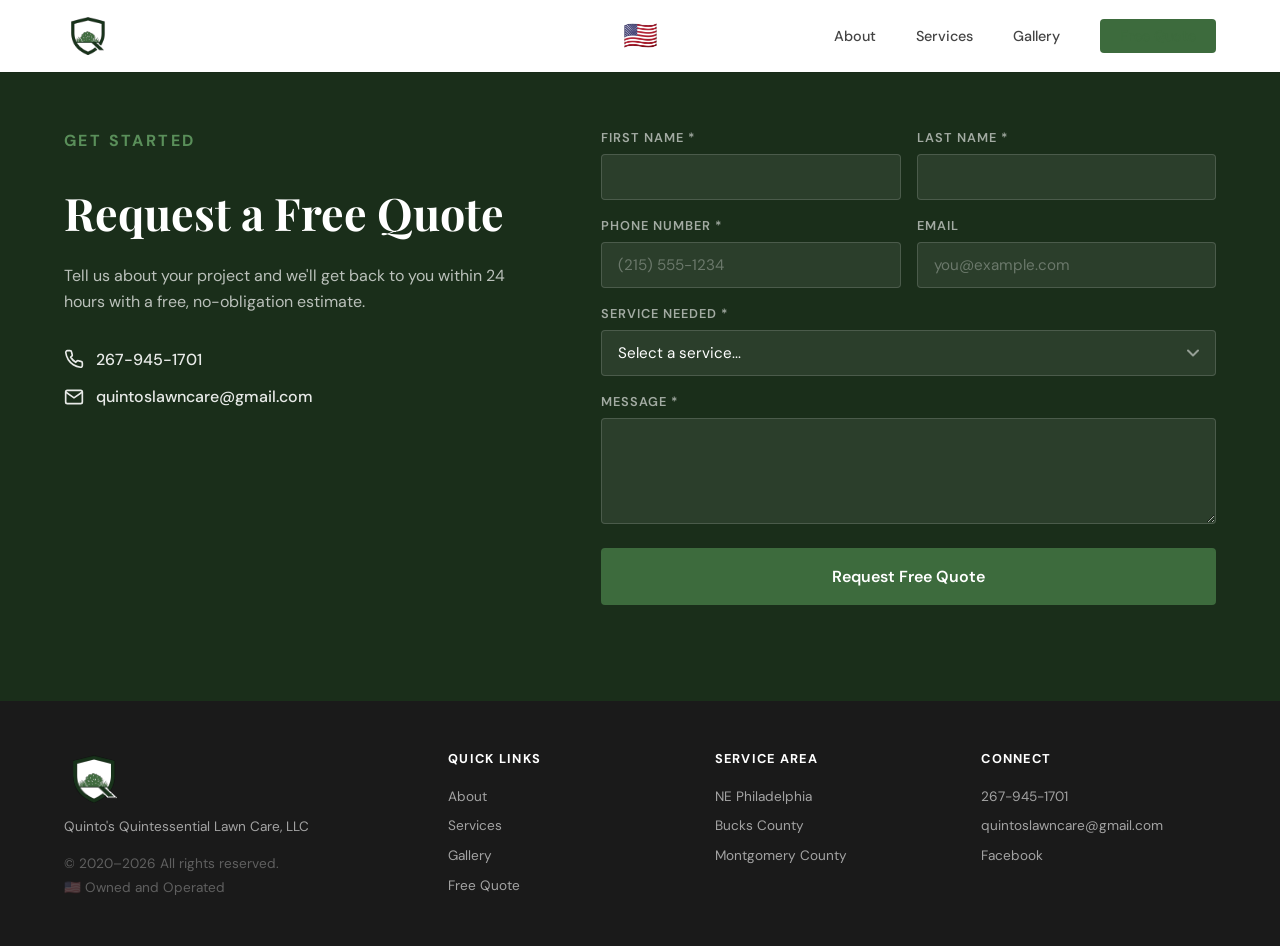
<file: quote.html>
<!DOCTYPE html>
<html lang="en">
<head>
  <meta charset="UTF-8">
  <meta name="viewport" content="width=device-width, initial-scale=1.0">
  <meta name="description" content="Request a free quote from Quinto's Quintessential Lawn Care — professional lawn care and landscaping in NE Philadelphia, Bucks County, and Montgomery County.">
  <title>Free Quote | Quinto's Quintessential Lawn Care</title>
  <link rel="icon" type="image/svg+xml" href="images/logo/QQLC-Logo-Transparent.svg">
  <link rel="apple-touch-icon" href="images/logo/QQLC-Logo-Text.png">
  <link rel="manifest" href="manifest.json">
  <meta property="og:title" content="Free Quote | Quinto's Quintessential Lawn Care">
  <meta property="og:description" content="Request a free quote for professional lawn care and landscaping in NE Philadelphia, Bucks County, and Montgomery County.">
  <meta property="og:image" content="images/logo/QQLC-Logo-Text.png">
  <meta property="og:type" content="website">
  <link rel="preconnect" href="https://fonts.googleapis.com">
  <link rel="preconnect" href="https://fonts.gstatic.com" crossorigin>
  <link href="https://fonts.googleapis.com/css2?family=DM+Sans:wght@400;500;700&family=Playfair+Display:wght@500;700&display=swap" rel="stylesheet">
  <link rel="stylesheet" href="css/style.css">
</head>
<body>

  <!-- Navigation -->
  <nav class="nav nav--scrolled" id="nav">
    <div class="nav__inner">
      <a href="index.html" class="nav__logo">
        <img src="images/logo/QQLC-Logo-Transparent.svg" alt="QQLC" class="nav__logo-img">
      </a>
      <span class="nav__flag" aria-hidden="true">🇺🇸</span>
      <button class="nav__toggle" id="nav-toggle" aria-label="Toggle menu">
        <span></span>
        <span></span>
        <span></span>
      </button>
      <ul class="nav__links" id="nav-links">
        <button class="nav__close" id="nav-close" aria-label="Close menu">&times;</button>
        <li><a href="index.html#about">About</a></li>
        <li><a href="index.html#services">Services</a></li>
        <li><a href="gallery.html">Gallery</a></li>
        <li><a href="quote.html" class="nav__cta nav__link--active">Free Quote</a></li>
      </ul>
    </div>
  </nav>

  <!-- Quote Section -->
  <section class="contact section" id="contact" style="padding-top: 8rem;">
    <div class="container contact__grid">
      <div class="contact__info">
        <p class="section__label">Get Started</p>
        <h1 class="section__title">Request a Free Quote</h1>
        <p>Tell us about your project and we'll get back to you within 24 hours with a free, no-obligation estimate.</p>
        <div class="contact__methods">
          <a href="tel:2679451701" class="contact__method">
            <svg width="20" height="20" viewBox="0 0 24 24" fill="none" stroke="currentColor" stroke-width="2"><path d="M22 16.92v3a2 2 0 0 1-2.18 2 19.79 19.79 0 0 1-8.63-3.07 19.5 19.5 0 0 1-6-6 19.79 19.79 0 0 1-3.07-8.67A2 2 0 0 1 4.11 2h3a2 2 0 0 1 2 1.72 12.84 12.84 0 0 0 .7 2.81 2 2 0 0 1-.45 2.11L8.09 9.91a16 16 0 0 0 6 6l1.27-1.27a2 2 0 0 1 2.11-.45 12.84 12.84 0 0 0 2.81.7A2 2 0 0 1 22 16.92z"/></svg>
            267-945-1701
          </a>
          <a href="mailto:quintoslawncare@gmail.com" class="contact__method">
            <svg width="20" height="20" viewBox="0 0 24 24" fill="none" stroke="currentColor" stroke-width="2"><path d="M4 4h16c1.1 0 2 .9 2 2v12c0 1.1-.9 2-2 2H4c-1.1 0-2-.9-2-2V6c0-1.1.9-2 2-2z"/><polyline points="22,6 12,13 2,6"/></svg>
            quintoslawncare@gmail.com
          </a>
        </div>
      </div>
      <form class="contact__form" id="quote-form">
        <div class="form__row">
          <div class="form__group">
            <label for="first-name">First Name *</label>
            <input type="text" id="first-name" name="first_name" required>
          </div>
          <div class="form__group">
            <label for="last-name">Last Name *</label>
            <input type="text" id="last-name" name="last_name" required>
          </div>
        </div>
        <div class="form__row">
          <div class="form__group">
            <label for="phone">Phone Number *</label>
            <input type="tel" id="phone" name="contact_phone" required placeholder="(215) 555-1234">
          </div>
          <div class="form__group">
            <label for="email">Email</label>
            <input type="email" id="email" name="contact_email" placeholder="you@example.com">
          </div>
        </div>
        <div class="form__group">
          <label for="service">Service Needed *</label>
          <select id="service" name="service" required>
            <option value="">Select a service...</option>
            <option>Weekly Lawn Mowing</option>
            <option>Spring / Fall Cleanup</option>
            <option>Mulch Installation</option>
            <option>Lawn Fertilization</option>
            <option>Aeration &amp; Overseeding</option>
            <option>River Rock Installation</option>
            <option>Hedge Trimming</option>
            <option>Leaf Removal</option>
            <option>Sod Installation</option>
            <option>Other</option>
          </select>
        </div>
        <div class="form__group">
          <label for="message">Message *</label>
          <textarea id="message" name="message" rows="4" required></textarea>
        </div>
        <button type="submit" class="btn btn--primary btn--full">Request Free Quote</button>
      </form>
    </div>
  </section>

  <!-- Footer -->
  <footer class="footer">
    <div class="container footer__inner">
      <div class="footer__brand">
        <img src="images/logo/QQLC-Logo-Transparent.svg" alt="QQLC" class="footer__logo-img">
        <p>Quinto's Quintessential Lawn Care, LLC</p>
        <p class="footer__copy">&copy; 2020&ndash;2026 All rights reserved.</p>
        <p class="footer__flag">🇺🇸 Owned and Operated</p>
      </div>
      <div class="footer__links">
        <h4>Quick Links</h4>
        <a href="index.html#about">About</a>
        <a href="index.html#services">Services</a>
        <a href="gallery.html">Gallery</a>
        <a href="quote.html">Free Quote</a>
      </div>
      <div class="footer__links">
        <h4>Service Area</h4>
        <span>NE Philadelphia</span>
        <span>Bucks County</span>
        <span>Montgomery County</span>
      </div>
      <div class="footer__links">
        <h4>Connect</h4>
        <a href="tel:2679451701">267-945-1701</a>
        <a href="mailto:quintoslawncare@gmail.com">quintoslawncare@gmail.com</a>
        <a href="https://www.facebook.com/61576152695023/" target="_blank" rel="noopener">Facebook</a>
      </div>
    </div>
  </footer>

  <script>
    // ---- Mobile menu toggle ----
    const toggle = document.getElementById('nav-toggle');
    const links = document.getElementById('nav-links');
    const close = document.getElementById('nav-close');

    toggle.addEventListener('click', () => {
      links.classList.toggle('open');
    });

    close.addEventListener('click', () => {
      links.classList.remove('open');
    });

    links.querySelectorAll('a').forEach(link => {
      link.addEventListener('click', () => {
        links.classList.remove('open');
      });
    });

    // ---- Phone number formatting ----
    const phoneInput = document.getElementById('phone');
    phoneInput.addEventListener('input', (e) => {
      const digits = phoneInput.value.replace(/\D/g, '').substring(0, 10);
      if (e.inputType && e.inputType.startsWith('delete') && digits.length <= 3) {
        phoneInput.value = digits;
        return;
      }
      let formatted = '';
      if (digits.length > 0) formatted = '(' + digits.substring(0, 3);
      if (digits.length >= 3) formatted += ') ' + digits.substring(3, 6);
      if (digits.length >= 6) formatted += '-' + digits.substring(6);
      phoneInput.value = formatted;
    });

    // ---- Form submission → n8n webhook ----
    const form = document.getElementById('quote-form');
    const submitBtn = form.querySelector('button[type="submit"]');

    phoneInput.setAttribute('pattern', '\\(\\d{3}\\) \\d{3}-\\d{4}');
    phoneInput.setAttribute('title', 'Please enter a 10-digit phone number');

    form.addEventListener('submit', async (e) => {
      e.preventDefault();
      const prevError = form.querySelector('.form__error');
      if (prevError) prevError.remove();

      const phoneDigits = phoneInput.value.replace(/\D/g, '');
      if (phoneDigits.length !== 10) {
        phoneInput.setCustomValidity('Please enter a full 10-digit phone number.');
        phoneInput.reportValidity();
        return;
      }
      phoneInput.setCustomValidity('');
      submitBtn.disabled = true;
      submitBtn.textContent = 'Sending…';

      const data = Object.fromEntries(new FormData(form));

      try {
        const res = await fetch('https://n8n.mlabz.io/webhook/qqlc/quote', {
          method: 'POST',
          headers: { 'Content-Type': 'application/json' },
          body: JSON.stringify(data),
        });

        const result = await res.json();
        if (res.ok && result.status === 'good') {
          form.innerHTML = '<p class="form__success">Thank you for your interest in us! Someone will reach out to you shortly. Have a Blessed day!</p>';
        } else {
          throw new Error('bad status');
        }
      } catch {
        submitBtn.disabled = false;
        submitBtn.textContent = 'Request Free Quote';
        form.insertAdjacentHTML('afterbegin',
          '<p class="form__error">Uh oh, something went wrong. Please fill out the form again. Thank you, and sorry for the inconvenience!</p>');
      }
    });
  </script>
</body>
</html>
</file>
<file: css/style.css>
/* ========================================
   Quinto's Quintessential Lawn Care
   Flat / Matte Design System
   ======================================== */

:root {
  --green-900: #1a2e1a;
  --green-800: #2d4a2d;
  --green-700: #3d6b3d;
  --green-600: #4a7c4a;
  --green-500: #5a8f5a;
  --green-100: #e8f0e8;
  --green-50: #f4f8f4;

  --sand-100: #f5f1eb;
  --sand-200: #e8e0d4;
  --sand-300: #d4c9b8;

  --charcoal: #2c2c2c;
  --dark: #1a1a1a;
  --gray-700: #444;
  --gray-500: #717171;
  --gray-300: #c4c4c4;
  --gray-100: #f0f0f0;
  --white: #ffffff;

  --font-body: 'DM Sans', -apple-system, BlinkMacSystemFont, sans-serif;
  --font-heading: 'Playfair Display', Georgia, serif;

  --max-width: 1200px;
  --section-pad: 6rem 0;
  --radius: 4px;
  --transition: 0.3s ease;
}

/* Reset */
*, *::before, *::after {
  margin: 0;
  padding: 0;
  box-sizing: border-box;
}

html {
  scroll-behavior: smooth;
  -webkit-font-smoothing: antialiased;
}

body {
  font-family: var(--font-body);
  color: var(--charcoal);
  background: var(--white);
  line-height: 1.6;
}

img {
  display: block;
  max-width: 100%;
  height: auto;
}

a {
  color: inherit;
  text-decoration: none;
}

.container {
  max-width: var(--max-width);
  margin: 0 auto;
  padding: 0 1.5rem;
}

.section {
  padding: var(--section-pad);
}

.section__label {
  font-family: var(--font-body);
  font-size: 0.8rem;
  font-weight: 700;
  text-transform: uppercase;
  letter-spacing: 0.15em;
  color: var(--green-600);
  margin-bottom: 0.75rem;
}

.section__title {
  font-family: var(--font-heading);
  font-size: clamp(1.8rem, 4vw, 2.8rem);
  font-weight: 700;
  color: var(--dark);
  margin-bottom: 1.5rem;
  line-height: 1.2;
}

/* ---- Buttons ---- */
.btn {
  display: inline-block;
  padding: 0.85rem 2rem;
  font-family: var(--font-body);
  font-size: 0.95rem;
  font-weight: 600;
  border: 2px solid transparent;
  border-radius: var(--radius);
  cursor: pointer;
  transition: background var(--transition), color var(--transition), border-color var(--transition);
  text-align: center;
}

.btn--primary {
  background: var(--green-700);
  color: var(--white);
  border-color: var(--green-700);
}

.btn--primary:hover {
  background: var(--green-800);
  border-color: var(--green-800);
}

.btn--outline {
  background: transparent;
  color: var(--white);
  border-color: rgba(255, 255, 255, 0.5);
}

.btn--outline:hover {
  background: rgba(255, 255, 255, 0.1);
  border-color: var(--white);
}

.btn--full {
  width: 100%;
}

/* ---- Navigation ---- */
.nav {
  position: fixed;
  top: 0;
  left: 0;
  right: 0;
  z-index: 100;
  background: transparent;
  transition: background var(--transition), box-shadow var(--transition);
}

.nav--scrolled {
  background: var(--white);
  box-shadow: 0 1px 0 rgba(0, 0, 0, 0.08);
}

.nav__inner {
  max-width: var(--max-width);
  margin: 0 auto;
  padding: 0 1.5rem;
  display: flex;
  align-items: center;
  justify-content: space-between;
  height: 72px;
  position: relative;
}

.nav__logo-img {
  height: 48px;
  width: auto;
  display: block;
}

.nav__flag {
  font-size: 1.75rem;
  position: absolute;
  left: 50%;
  transform: translateX(-50%);
}

.footer__logo-img {
  height: 60px;
  width: auto;
  display: block;
  margin-bottom: 0.5rem;
}

.nav__links {
  display: flex;
  align-items: center;
  gap: 2.5rem;
  list-style: none;
}

.nav__links a {
  font-size: 0.9rem;
  font-weight: 500;
  color: rgba(255, 255, 255, 0.85);
  transition: color var(--transition);
}

.nav--scrolled .nav__links a {
  color: var(--gray-700);
}

.nav__links a:hover {
  color: var(--white);
}

.nav--scrolled .nav__links a:hover {
  color: var(--green-700);
}

.nav__cta {
  padding: 0.5rem 1.25rem;
  background: var(--green-700);
  color: var(--white) !important;
  border-radius: var(--radius);
}

.nav__cta:hover {
  background: var(--green-800);
  color: var(--white) !important;
}

.nav__close {
  display: none;
}

.nav__toggle {
  display: none;
  flex-direction: column;
  gap: 5px;
  background: none;
  border: none;
  cursor: pointer;
  padding: 4px;
}

.nav__toggle span {
  display: block;
  width: 24px;
  height: 2px;
  background: var(--white);
  transition: background var(--transition), transform var(--transition);
}

.nav--scrolled .nav__toggle span {
  background: var(--charcoal);
}

/* ---- Hero ---- */
.hero {
  position: relative;
  height: 100vh;
  min-height: 600px;
  max-height: 1000px;
  display: flex;
  align-items: center;
  justify-content: center;
  overflow: hidden;
}

.hero__slideshow {
  position: absolute;
  inset: 0;
}

.hero__slide {
  position: absolute;
  inset: 0;
  background-size: cover;
  background-position: center;
  opacity: 0;
  transition: opacity 1s ease;
  /* Placeholder color until real images are added */
  background-color: var(--green-800);
}

.hero__slide.active {
  opacity: 1;
}

.hero__overlay {
  position: absolute;
  inset: 0;
  background: linear-gradient(
    to bottom,
    rgba(26, 26, 26, 0.4) 0%,
    rgba(26, 26, 26, 0.55) 100%
  );
}

.hero__content {
  position: relative;
  z-index: 2;
  text-align: center;
  color: var(--white);
  padding: 0 1.5rem;
}

.hero__tag {
  font-size: 0.8rem;
  font-weight: 600;
  text-transform: uppercase;
  letter-spacing: 0.2em;
  margin-bottom: 1.25rem;
  opacity: 0.8;
}

.hero__title {
  font-family: var(--font-heading);
  font-size: clamp(2.5rem, 7vw, 4.5rem);
  font-weight: 700;
  line-height: 1.1;
  margin-bottom: 1.25rem;
}

.hero__tagline {
  font-family: var(--font-heading);
  font-size: clamp(1.1rem, 2.5vw, 1.4rem);
  font-weight: 500;
  font-style: italic;
  letter-spacing: 0.05em;
  opacity: 0.8;
  margin-bottom: 1rem;
}

.hero__sub {
  font-size: 1.15rem;
  font-weight: 400;
  opacity: 0.9;
  margin-bottom: 2.5rem;
  max-width: 500px;
  margin-left: auto;
  margin-right: auto;
}

.hero__actions {
  display: flex;
  flex-direction: column;
  gap: 0.75rem;
  align-items: center;
}

.hero__actions-row {
  display: flex;
  gap: 1rem;
  justify-content: center;
  width: 100%;
  max-width: 480px;
}

.hero__actions-row .btn {
  flex: 1;
}

.btn--outline-frosted {
  background: rgba(255, 255, 255, 0.15);
  color: var(--white);
  border-color: rgba(255, 255, 255, 0.5);
  display: inline-flex;
  align-items: center;
  justify-content: center;
  gap: 0.5rem;
}

.btn--outline-frosted:hover {
  background: rgba(255, 255, 255, 0.25);
  border-color: var(--white);
}

.hero__indicators {
  position: absolute;
  bottom: 2rem;
  left: 50%;
  transform: translateX(-50%);
  display: flex;
  gap: 0.5rem;
  z-index: 2;
}

.hero__dot {
  width: 8px;
  height: 8px;
  border-radius: 50%;
  border: 2px solid rgba(255, 255, 255, 0.5);
  background: transparent;
  cursor: pointer;
  padding: 0;
  transition: background var(--transition), border-color var(--transition);
}

.hero__dot.active {
  background: var(--white);
  border-color: var(--white);
}

/* ---- Trust Bar ---- */
.trust-bar {
  background: var(--green-900);
  color: var(--white);
  padding: 1.25rem 0;
}

.trust-bar__inner {
  display: flex;
  justify-content: center;
  gap: 3rem;
  flex-wrap: wrap;
}

.trust-bar__item {
  display: flex;
  align-items: center;
  gap: 0.6rem;
  font-size: 0.85rem;
  font-weight: 500;
  opacity: 0.9;
}

/* ---- About ---- */
.about {
  background: var(--white);
}

.about__grid {
  display: grid;
  grid-template-columns: 1fr 1fr;
  gap: 4rem;
  align-items: center;
}

.about__image {
  aspect-ratio: 4/5;
  overflow: hidden;
  border-radius: var(--radius);
  background: var(--sand-200);
}

.about__image img {
  width: 100%;
  height: 100%;
  object-fit: cover;
}

.about__image--placeholder {
  display: flex;
  align-items: center;
  justify-content: center;
  background: var(--sand-200);
  color: var(--gray-500);
  font-size: 0.9rem;
}

.about__text p {
  color: var(--gray-700);
  margin-bottom: 1rem;
  font-size: 1rem;
  line-height: 1.7;
}

.about__text p:last-child {
  margin-bottom: 0;
}

/* ---- Services ---- */
.services {
  background: var(--green-50);
}

.services__grid {
  display: grid;
  grid-template-columns: repeat(3, 1fr);
  gap: 1.5rem;
}

.service-card {
  background: var(--white);
  padding: 2rem;
  border-radius: var(--radius);
  border: 1px solid var(--gray-100);
  transition: border-color var(--transition);
}

.service-card:hover {
  border-color: var(--green-500);
}

.service-card__icon {
  color: var(--green-700);
  margin-bottom: 1rem;
}

.service-card h3 {
  font-family: var(--font-body);
  font-size: 1.05rem;
  font-weight: 700;
  margin-bottom: 0.5rem;
  color: var(--dark);
}

.service-card p {
  font-size: 0.9rem;
  color: var(--gray-500);
  line-height: 1.6;
}

/* ---- Gallery ---- */
.gallery {
  background: var(--white);
}

.gallery__grid {
  display: grid;
  grid-template-columns: repeat(4, 1fr);
  grid-auto-rows: 200px;
  grid-auto-flow: dense;
  gap: 0.75rem;
}

.gallery__item {
  overflow: hidden;
  border-radius: var(--radius);
  background: var(--sand-100);
  display: block;
  cursor: pointer;
}

/* Landscape photos: span 2 cols, 1 row */
.gallery__item--landscape {
  grid-column: span 2;
  grid-row: span 1;
}

/* Portrait photos: span 1 col, 2 rows */
.gallery__item--portrait {
  grid-column: span 1;
  grid-row: span 2;
}

.gallery__item img {
  width: 100%;
  height: 100%;
  object-fit: cover;
  transition: transform 0.5s ease;
}

.gallery__item:hover img {
  transform: scale(1.03);
}

/* ---- Service Area ---- */
.area {
  background: var(--sand-100);
}

.area__inner {
  display: grid;
  grid-template-columns: 1fr 1fr;
  gap: 4rem;
  align-items: start;
}

.area__list {
  list-style: none;
  margin-bottom: 1rem;
}

.area__list li {
  font-size: 1.05rem;
  font-weight: 500;
  padding: 0.5rem 0;
  border-bottom: 1px solid var(--sand-200);
  color: var(--dark);
}

.area__note {
  font-size: 0.9rem;
  color: var(--gray-500);
  margin-top: 0.5rem;
}

.area__details {
  display: flex;
  flex-direction: column;
  gap: 1.5rem;
}

.area__detail h4 {
  font-size: 0.8rem;
  text-transform: uppercase;
  letter-spacing: 0.1em;
  color: var(--green-700);
  margin-bottom: 0.35rem;
}

.area__detail p {
  font-size: 0.95rem;
  color: var(--gray-700);
  line-height: 1.5;
}

/* ---- Contact ---- */
.contact {
  background: var(--green-900);
  color: var(--white);
}

.contact .section__label {
  color: var(--green-500);
}

.contact .section__title {
  color: var(--white);
}

.contact__grid {
  display: grid;
  grid-template-columns: 1fr 1.3fr;
  gap: 4rem;
  align-items: start;
}

.contact__info p {
  color: rgba(255, 255, 255, 0.7);
  font-size: 1rem;
  line-height: 1.6;
  margin-bottom: 2rem;
}

.contact__methods {
  display: flex;
  flex-direction: column;
  gap: 0.75rem;
}

.contact__method {
  display: flex;
  align-items: center;
  gap: 0.75rem;
  font-size: 1rem;
  font-weight: 500;
  color: var(--white);
  opacity: 0.9;
  transition: opacity var(--transition);
}

.contact__method:hover {
  opacity: 1;
}

/* Form */
.contact__form {
  display: flex;
  flex-direction: column;
  gap: 1rem;
}

.form__success {
  font-size: 1.2rem;
  color: var(--green-400);
  background: rgba(76, 175, 80, 0.1);
  border: 1px solid rgba(76, 175, 80, 0.3);
  border-radius: var(--radius);
  text-align: center;
  padding: 3rem 1rem;
}

.form__error {
  font-size: 0.95rem;
  color: #ff6b6b;
  background: rgba(255, 107, 107, 0.1);
  border: 1px solid rgba(255, 107, 107, 0.3);
  border-radius: var(--radius);
  padding: 0.75rem 1rem;
  text-align: center;
}

.form__row {
  display: grid;
  grid-template-columns: 1fr 1fr;
  gap: 1rem;
}

.form__group {
  display: flex;
  flex-direction: column;
  gap: 0.35rem;
}

.form__group label {
  font-size: 0.8rem;
  font-weight: 600;
  text-transform: uppercase;
  letter-spacing: 0.08em;
  color: rgba(255, 255, 255, 0.6);
}

.form__group input,
.form__group select,
.form__group textarea {
  width: 100%;
  padding: 0.75rem 1rem;
  font-family: var(--font-body);
  font-size: 0.95rem;
  color: var(--white);
  background: rgba(255, 255, 255, 0.08);
  border: 1px solid rgba(255, 255, 255, 0.15);
  border-radius: var(--radius);
  outline: none;
  transition: border-color var(--transition), background var(--transition);
}

.form__group input::placeholder,
.form__group textarea::placeholder {
  color: rgba(255, 255, 255, 0.3);
}

.form__group input:focus,
.form__group select:focus,
.form__group textarea:focus {
  border-color: var(--green-500);
  background: rgba(255, 255, 255, 0.12);
}

.form__group select {
  appearance: none;
  background-image: url("data:image/svg+xml,%3Csvg width='12' height='8' viewBox='0 0 12 8' fill='none' xmlns='http://www.w3.org/2000/svg'%3E%3Cpath d='M1 1.5L6 6.5L11 1.5' stroke='rgba(255,255,255,0.5)' stroke-width='2' stroke-linecap='round' stroke-linejoin='round'/%3E%3C/svg%3E");
  background-repeat: no-repeat;
  background-position: right 1rem center;
  padding-right: 2.5rem;
}

.form__group select option {
  background: var(--green-900);
  color: var(--white);
}

.contact__form .btn--primary {
  margin-top: 0.5rem;
  padding: 1rem;
  font-size: 1rem;
}

/* ---- Footer ---- */
.footer {
  background: var(--dark);
  color: rgba(255, 255, 255, 0.6);
  padding: 3rem 0;
}

.footer__inner {
  display: grid;
  grid-template-columns: 1.5fr 1fr 1fr 1fr;
  gap: 2rem;
}


.footer__brand p {
  font-size: 0.85rem;
  line-height: 1.5;
}

.footer__copy {
  margin-top: 1rem;
  font-size: 0.8rem;
  opacity: 0.5;
}

.footer__flag {
  margin-top: 0.25rem;
  font-size: 0.8rem;
  opacity: 0.5;
}

.footer__links {
  display: flex;
  flex-direction: column;
  gap: 0.5rem;
}

.footer__links h4 {
  font-size: 0.8rem;
  font-weight: 700;
  text-transform: uppercase;
  letter-spacing: 0.1em;
  color: var(--white);
  margin-bottom: 0.5rem;
}

.footer__links a,
.footer__links span {
  font-size: 0.85rem;
  transition: color var(--transition);
}

.footer__links a:hover {
  color: var(--white);
}

/* ---- Gallery Page ---- */
.gallery-hero {
  padding: 8rem 0 3rem;
  background: var(--green-900);
  color: var(--white);
}

.gallery-hero .section__label {
  color: var(--green-500);
}

.gallery-hero .section__title {
  color: var(--white);
  margin-bottom: 0.75rem;
}

.gallery-hero__sub {
  font-size: 1.1rem;
  color: rgba(255, 255, 255, 0.7);
  max-width: 600px;
}

.gallery-section {
  border-bottom: 1px solid var(--gray-100);
}

.gallery-section--alt {
  background: var(--green-50);
}

.gallery-section__title {
  font-family: var(--font-heading);
  font-size: clamp(1.4rem, 3vw, 2rem);
  font-weight: 700;
  color: var(--dark);
  margin-bottom: 0.5rem;
}

.gallery-section__desc {
  font-size: 1rem;
  color: var(--gray-500);
  max-width: 700px;
  margin-bottom: 2rem;
  line-height: 1.6;
}

.gallery-page__grid {
  display: grid;
  grid-template-columns: repeat(3, 1fr);
  gap: 1rem;
}

.gallery-page__item {
  border-radius: var(--radius);
  overflow: hidden;
  background: var(--sand-100);
  cursor: pointer;
}

.gallery-page__item img {
  width: 100%;
  height: 280px;
  object-fit: cover;
  display: block;
  transition: transform 0.5s ease;
}

.gallery-page__item:hover img {
  transform: scale(1.03);
}

.gallery-page__item--featured {
  position: relative;
}

.gallery-page__caption {
  padding: 0.75rem 1rem;
  font-size: 0.85rem;
  color: var(--gray-700);
  background: var(--sand-100);
  line-height: 1.5;
  border-top: 2px solid var(--green-600);
}

.gallery__cta {
  text-align: center;
  margin-top: 2.5rem;
}

.gallery-cta {
  background: var(--green-900);
  color: var(--white);
  padding: 4rem 0;
}

.gallery-cta__inner {
  text-align: center;
}

.gallery-cta .section__title {
  color: var(--white);
}

.gallery-cta p {
  color: rgba(255, 255, 255, 0.7);
  font-size: 1.05rem;
  margin-bottom: 2rem;
}

.nav__link--active {
  color: var(--green-700) !important;
}

/* ---- Lightbox ---- */
.lightbox {
  position: fixed;
  inset: 0;
  z-index: 1000;
  background: rgba(0, 0, 0, 0.92);
  display: flex;
  align-items: center;
  justify-content: center;
  opacity: 0;
  visibility: hidden;
  transition: opacity 0.3s ease, visibility 0.3s ease;
}

.lightbox--open {
  opacity: 1;
  visibility: visible;
}

.lightbox__content {
  display: flex;
  flex-direction: column;
  align-items: center;
  max-width: 90vw;
  max-height: 90vh;
}

.lightbox__img {
  max-width: 90vw;
  max-height: 80vh;
  object-fit: contain;
  border-radius: var(--radius);
}

.lightbox__caption {
  margin-top: 1rem;
  color: rgba(255, 255, 255, 0.85);
  font-size: 0.95rem;
  line-height: 1.5;
  text-align: center;
  max-width: 700px;
  padding: 0 1rem;
}

.lightbox__close {
  position: absolute;
  top: 1rem;
  right: 1.25rem;
  background: none;
  border: none;
  color: var(--white);
  font-size: 2.5rem;
  line-height: 1;
  cursor: pointer;
  z-index: 1001;
  opacity: 0.7;
  transition: opacity var(--transition);
}

.lightbox__close:hover {
  opacity: 1;
}

.lightbox__arrow {
  position: absolute;
  top: 50%;
  transform: translateY(-50%);
  background: none;
  border: none;
  color: var(--white);
  font-size: 3.5rem;
  line-height: 1;
  cursor: pointer;
  padding: 0.5rem;
  opacity: 0.6;
  transition: opacity var(--transition);
  z-index: 1001;
}

.lightbox__arrow:hover {
  opacity: 1;
}

.lightbox__arrow--prev {
  left: 1rem;
}

.lightbox__arrow--next {
  right: 1rem;
}

/* ---- Responsive ---- */
@media (max-width: 900px) {
  .about__grid {
    grid-template-columns: 1fr;
    gap: 2rem;
  }

  .about__image {
    aspect-ratio: 16/9;
  }

  .services__grid {
    grid-template-columns: repeat(2, 1fr);
  }

  .gallery__grid {
    grid-template-columns: repeat(3, 1fr);
    grid-auto-rows: 180px;
  }

  .gallery-page__grid {
    grid-template-columns: repeat(2, 1fr);
  }

  .gallery-page__item img {
    height: 240px;
  }

  .area__inner {
    grid-template-columns: 1fr;
    gap: 2rem;
  }

  .contact__grid {
    grid-template-columns: 1fr;
    gap: 2.5rem;
  }

  .footer__inner {
    grid-template-columns: 1fr 1fr;
    gap: 2rem;
  }
}

@media (max-width: 640px) {
  :root {
    --section-pad: 4rem 0;
  }

  .nav__links {
    position: fixed;
    top: 0;
    right: -100%;
    width: 280px;
    height: 100vh;
    background: var(--white);
    flex-direction: column;
    padding: 5rem 2rem 2rem;
    gap: 1.5rem;
    box-shadow: -4px 0 20px rgba(0, 0, 0, 0.1);
    transition: right var(--transition);
  }

  .nav__links.open {
    right: 0;
  }

  .nav__close {
    position: absolute;
    top: 1.25rem;
    right: 1.25rem;
    background: none;
    border: none;
    font-size: 2rem;
    line-height: 1;
    color: var(--charcoal);
    cursor: pointer;
    padding: 0.25rem 0.5rem;
  }

  .nav__links a {
    color: var(--charcoal) !important;
    font-size: 1.05rem;
  }

  .nav__toggle {
    display: flex;
  }

  .nav__close {
    display: block;
  }

  .services__grid {
    grid-template-columns: 1fr;
  }

  .gallery__grid {
    grid-template-columns: repeat(2, 1fr);
    grid-auto-rows: 160px;
  }

  .gallery__item--landscape {
    grid-column: span 2;
  }

  .gallery-page__grid {
    grid-template-columns: 1fr;
  }

  .gallery-page__item img {
    height: 220px;
  }

  .form__row {
    grid-template-columns: 1fr;
  }

  .footer__inner {
    grid-template-columns: 1fr;
    gap: 2rem;
  }

  .lightbox__arrow {
    font-size: 2.5rem;
  }

  .lightbox__arrow--prev {
    left: 0.5rem;
  }

  .lightbox__arrow--next {
    right: 0.5rem;
  }

  .trust-bar__inner {
    gap: 1.25rem;
  }

  .trust-bar__item {
    font-size: 0.78rem;
    flex: 0 0 calc(50% - 1rem);
    justify-content: flex-start;
    text-align: left;
  }

  .hero__actions-row {
    flex-direction: column;
    align-items: center;
    width: 100%;
  }

  .hero__actions-row .btn {
    width: 100%;
    max-width: 280px;
  }
}
</file>
